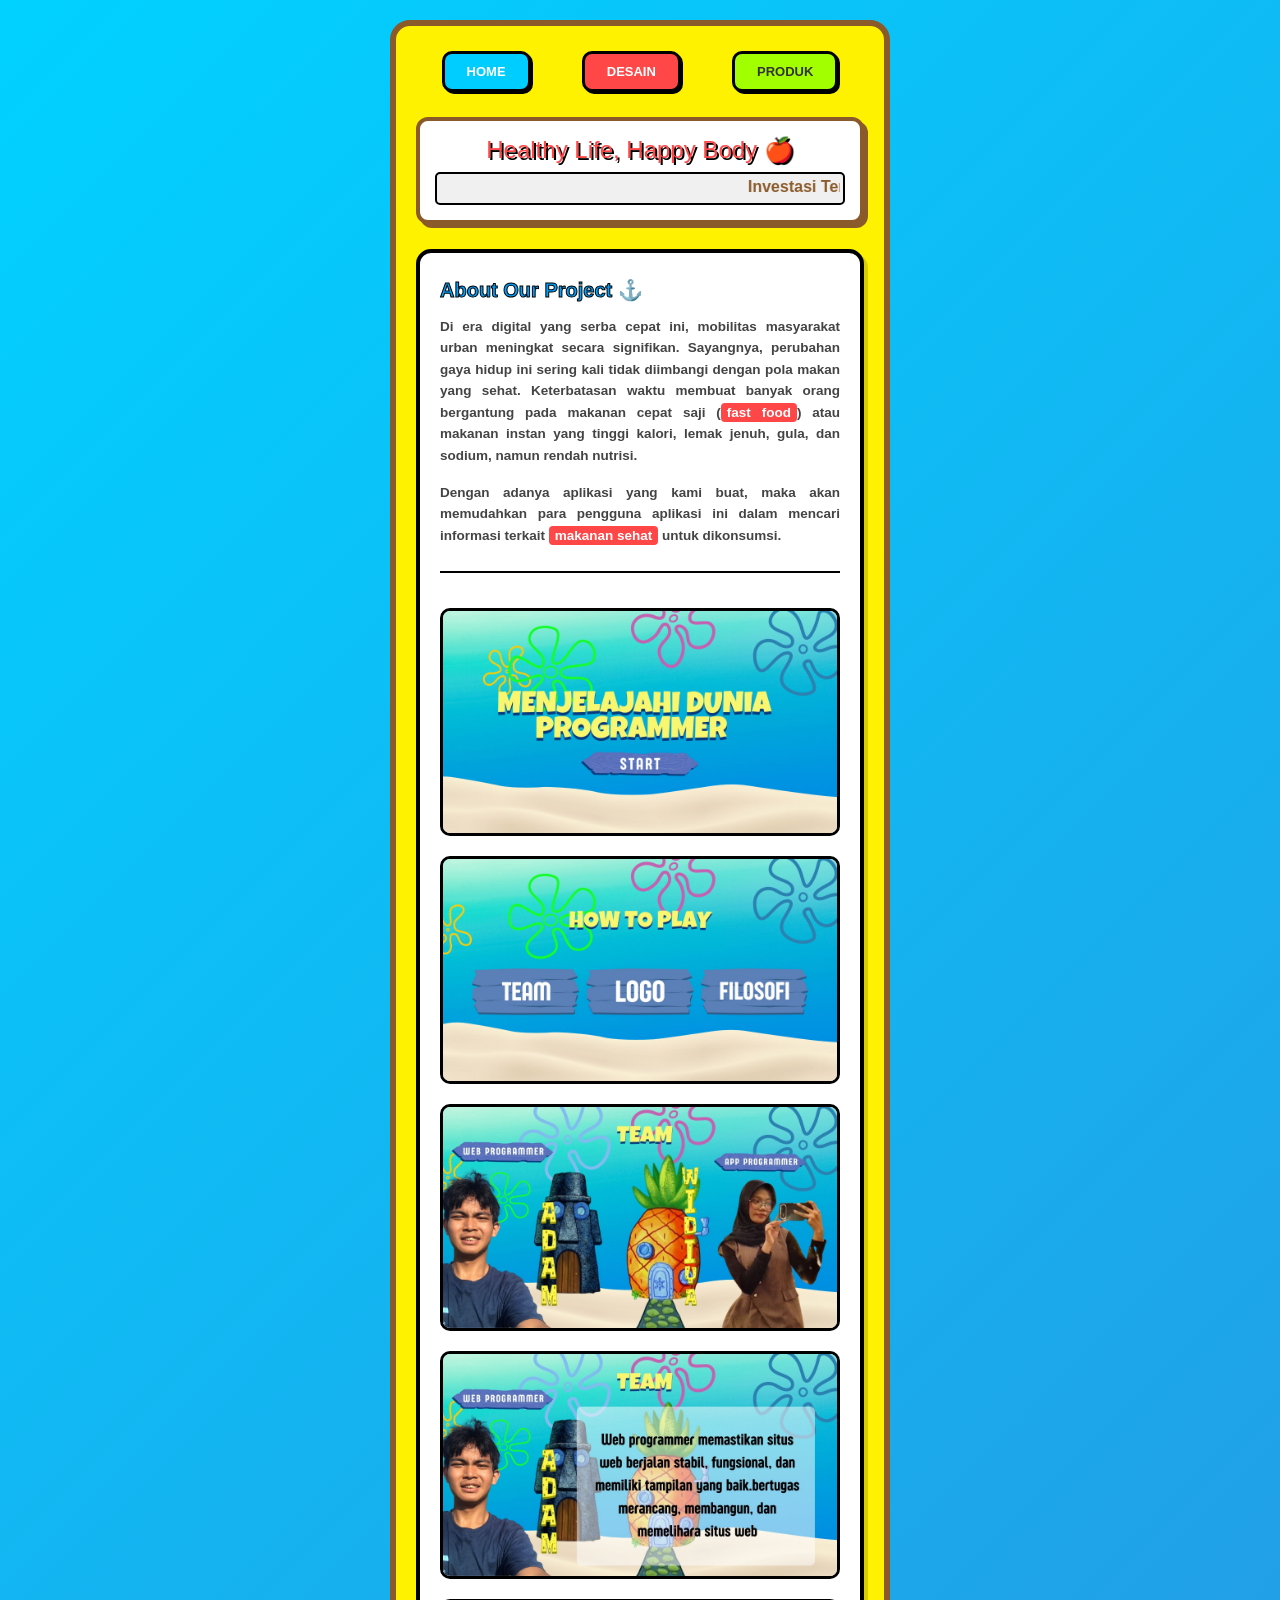
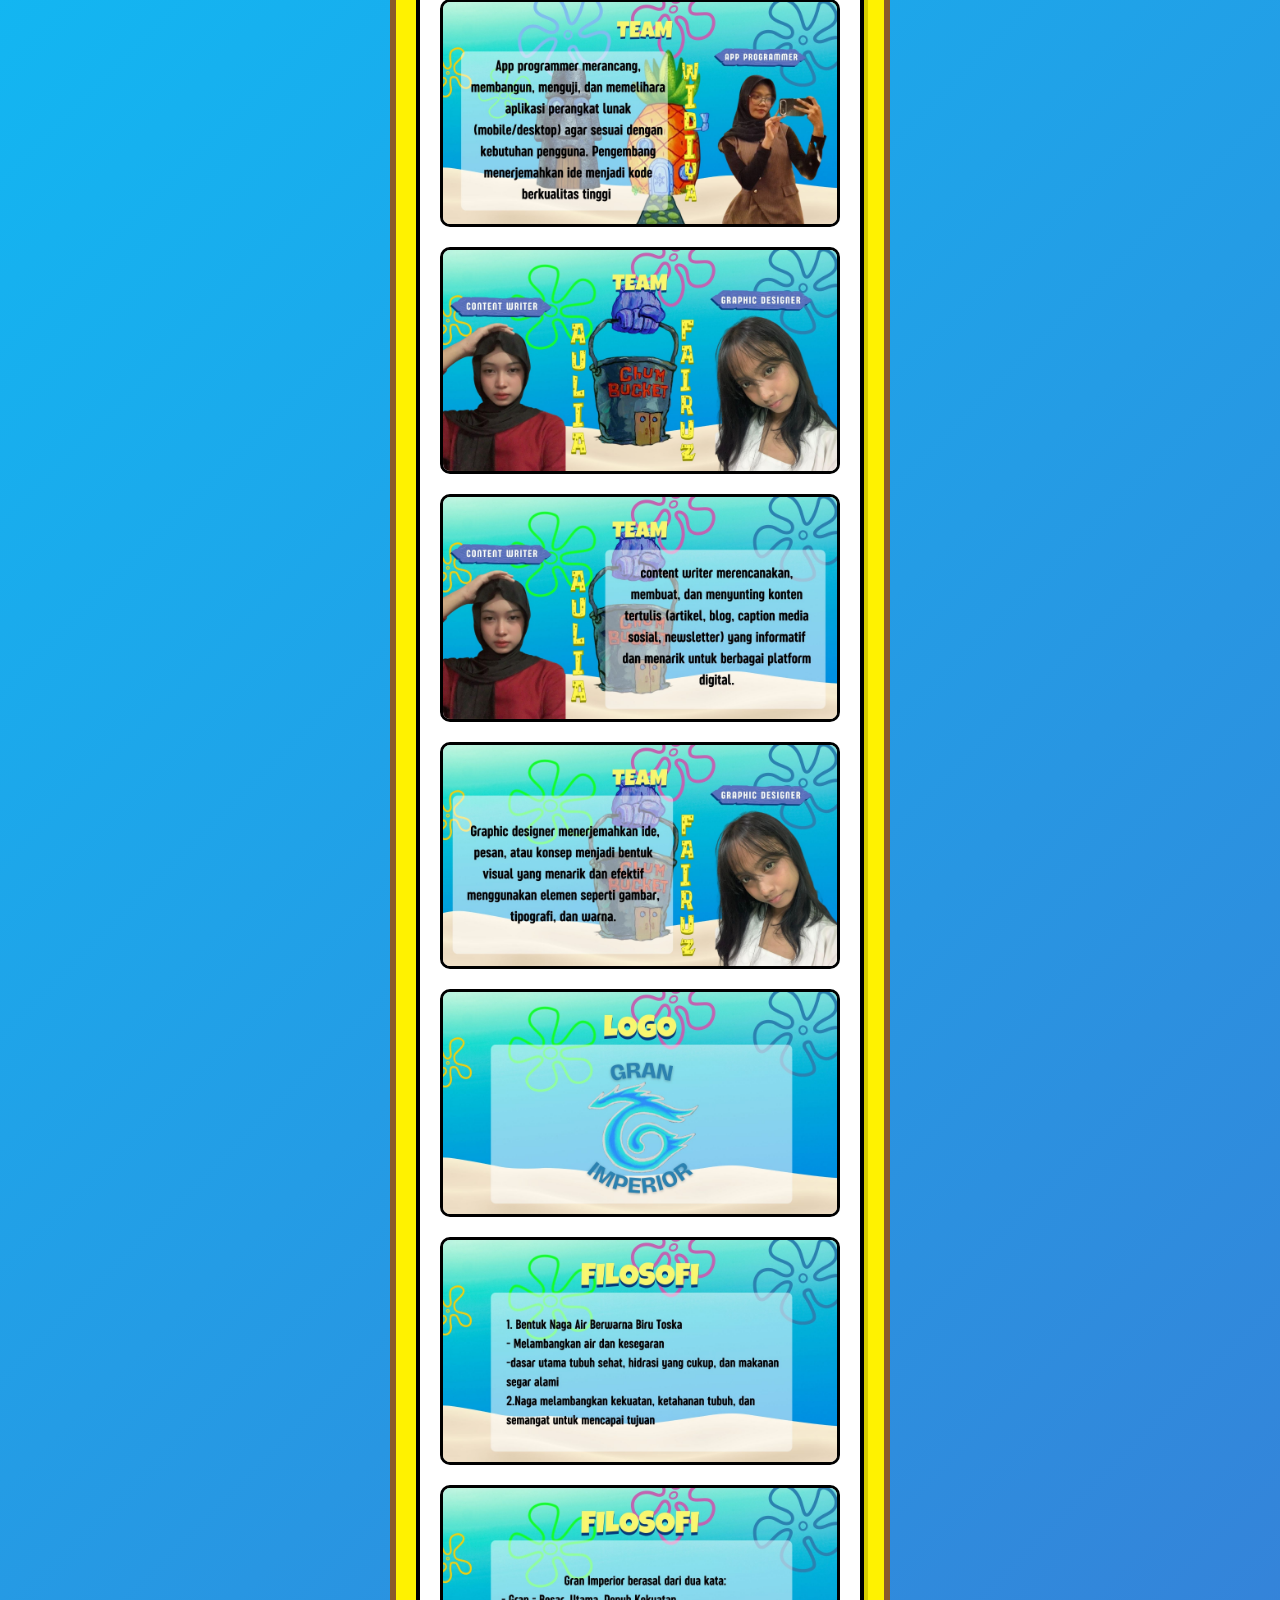
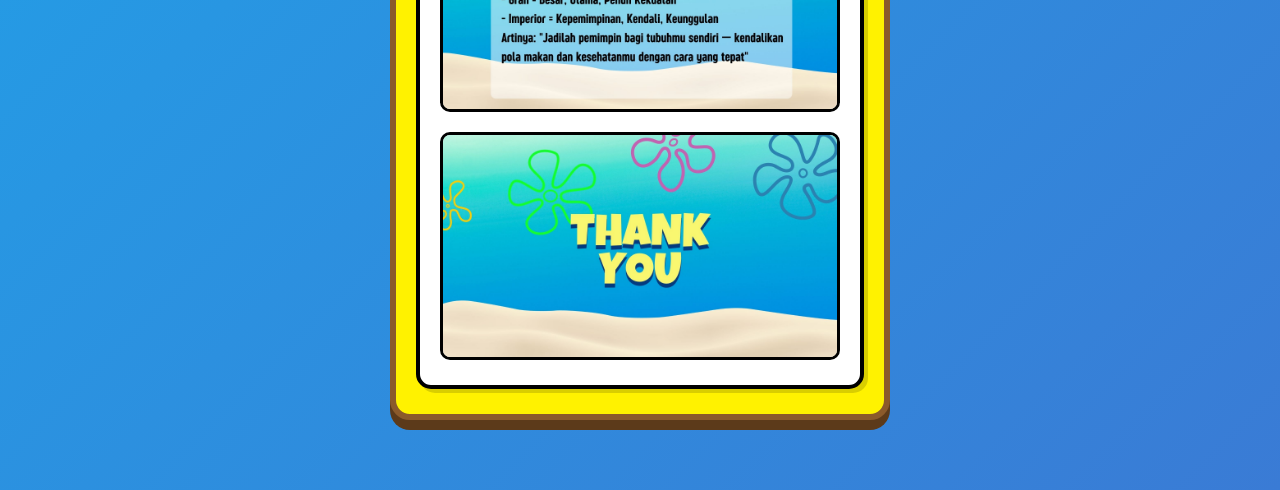
<file: index.html>
<!DOCTYPE html>
<html lang="id">
<head>
    <meta charset="utf-8">
    <meta name="viewport" content="width=device-width, initial-scale=1.0">
    <title>Home - Healthy Life</title>
    <link rel="stylesheet" href="styles.css">
</head>
<body>

    <div class="main-container">
        <nav class="nav-container">
            <a href="index.html" class="nav-btn btn-home">HOME</a>
            <a href="desain.html" class="nav-btn btn-design">DESAIN</a>
            <a href="produk.html" class="nav-btn btn-product">PRODUK</a>
        </nav>

        <header class="project-title">
            Healthy Life, Happy Body 🍎
            <div class="subtitle">
                <marquee scrollamount="5">Investasi Terbaik Dimulai dari Apa yang Kamu Makan! 🥦✨</marquee>
            </div>
        </header>

        <main class="content-box">
            
            <section class="about-section">
                <h2>About Our Project ⚓</h2>
                <p>
                    Di era digital yang serba cepat ini, mobilitas masyarakat urban meningkat secara signifikan. Sayangnya, perubahan gaya hidup ini sering kali tidak diimbangi dengan pola makan yang sehat. Keterbatasan waktu membuat banyak orang bergantung pada makanan cepat saji (<span class="highlight">fast food</span>) atau makanan instan yang tinggi kalori, lemak jenuh, gula, dan sodium, namun rendah nutrisi.
                </p>
                <p>
                    Dengan adanya aplikasi yang kami buat, maka akan memudahkan para pengguna aplikasi ini dalam mencari informasi terkait <span class="highlight">makanan sehat</span> untuk dikonsumsi.
                </p>
            </section>
            
            <hr style="margin: 10px 0 20px 0; border: 1px solid #000;">

            <div class="ppt-vertical-container">
                <img src="1_20260606_195122_0000.jpg" alt="Slide 1" class="slide-img">
                <img src="2_20260606_195122_0001.jpg" alt="Slide 2" class="slide-img">
                <img src="3_20260606_195122_0002.jpg" alt="Slide 3" class="slide-img">
                <img src="4_20260606_195122_0003.jpg" alt="Slide 4" class="slide-img">
                <img src="5_20260606_195122_0004.jpg" alt="Slide 5" class="slide-img">
                <img src="6_20260606_195122_0005.jpg" alt="Slide 6" class="slide-img">
                <img src="7_20260606_195123_0006.jpg" alt="Slide 7" class="slide-img">
                <img src="8_20260606_195123_0007.jpg" alt="Slide 8" class="slide-img">
                <img src="9_20260606_195123_0008.jpg" alt="Slide 9" class="slide-img">
                <img src="10_20260606_195123_0009.jpg" alt="Slide 10" class="slide-img">
                <img src="11_20260606_195123_0010.jpg" alt="Slide 11" class="slide-img">
                <img src="12_20260606_195123_0011.jpg" alt="Slide 12" class="slide-img">
            </div>

        </main>
    </div>

</body>
</html>
</file>
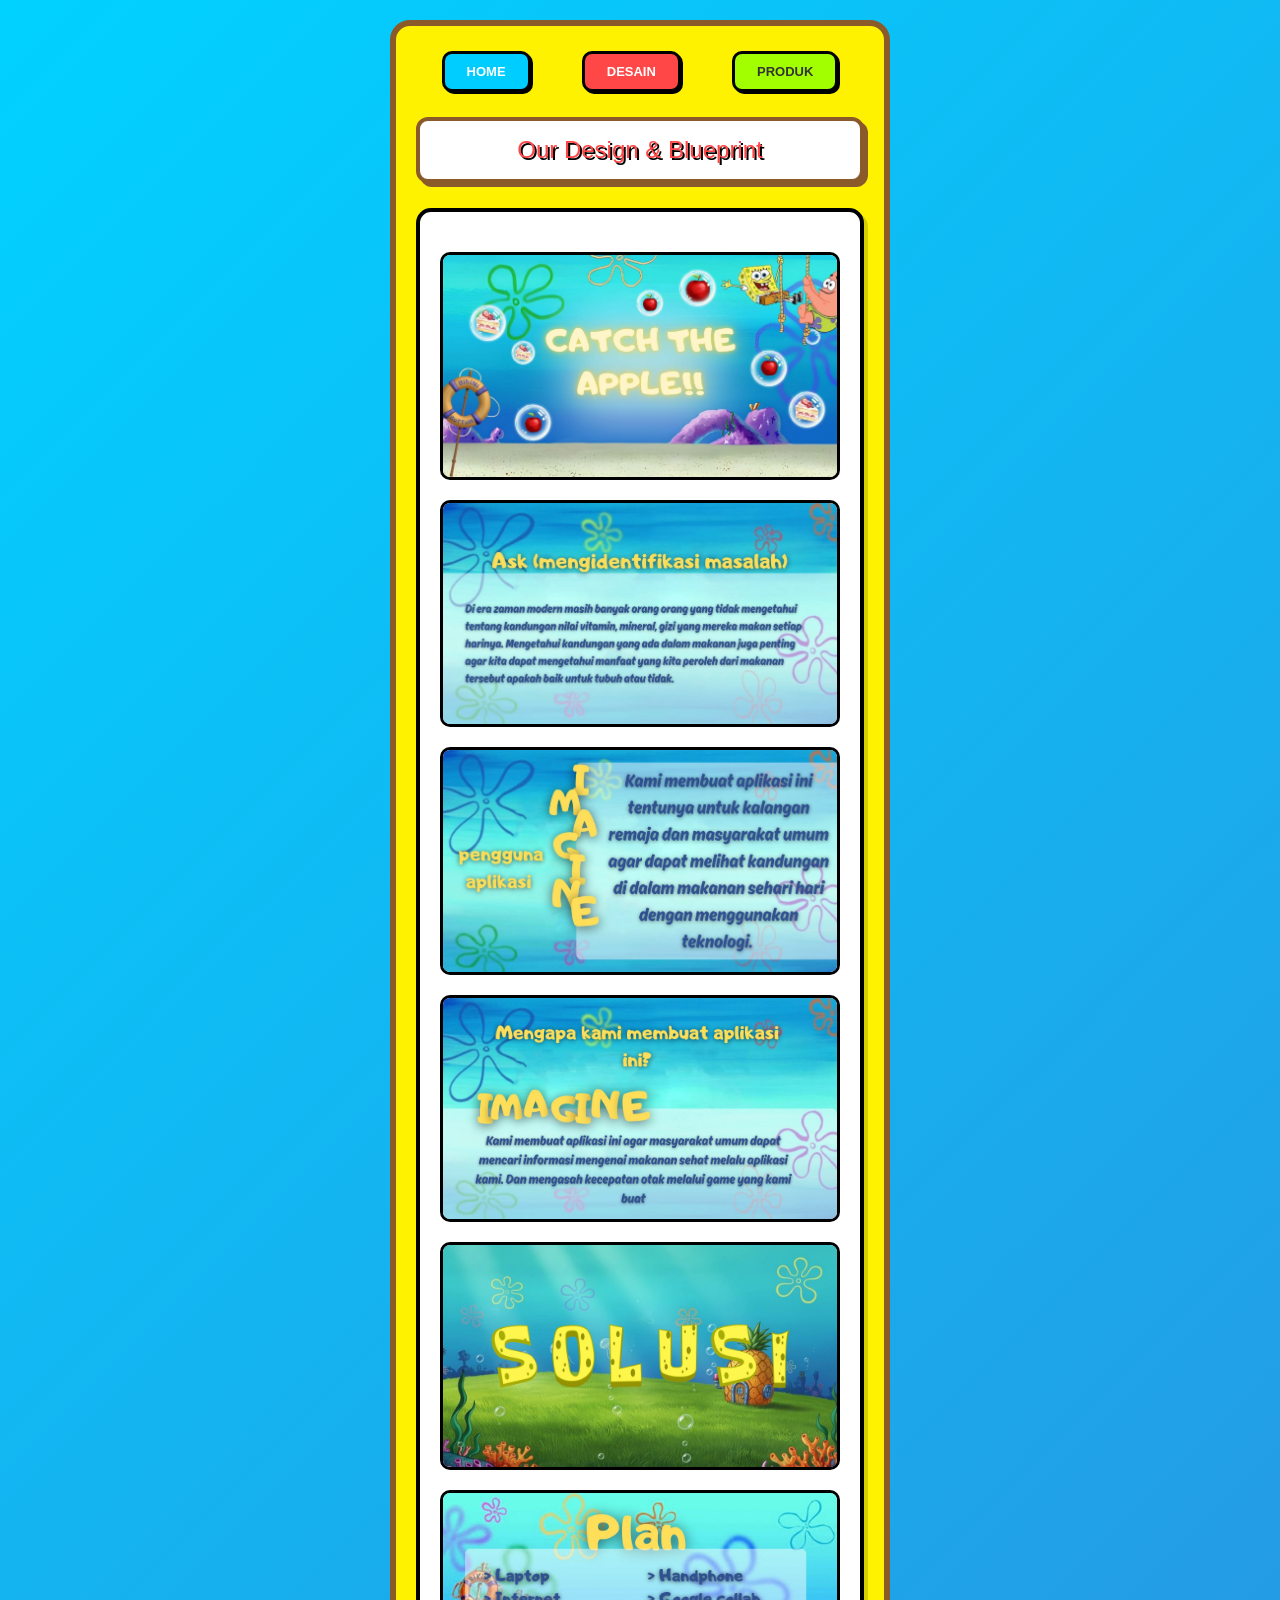
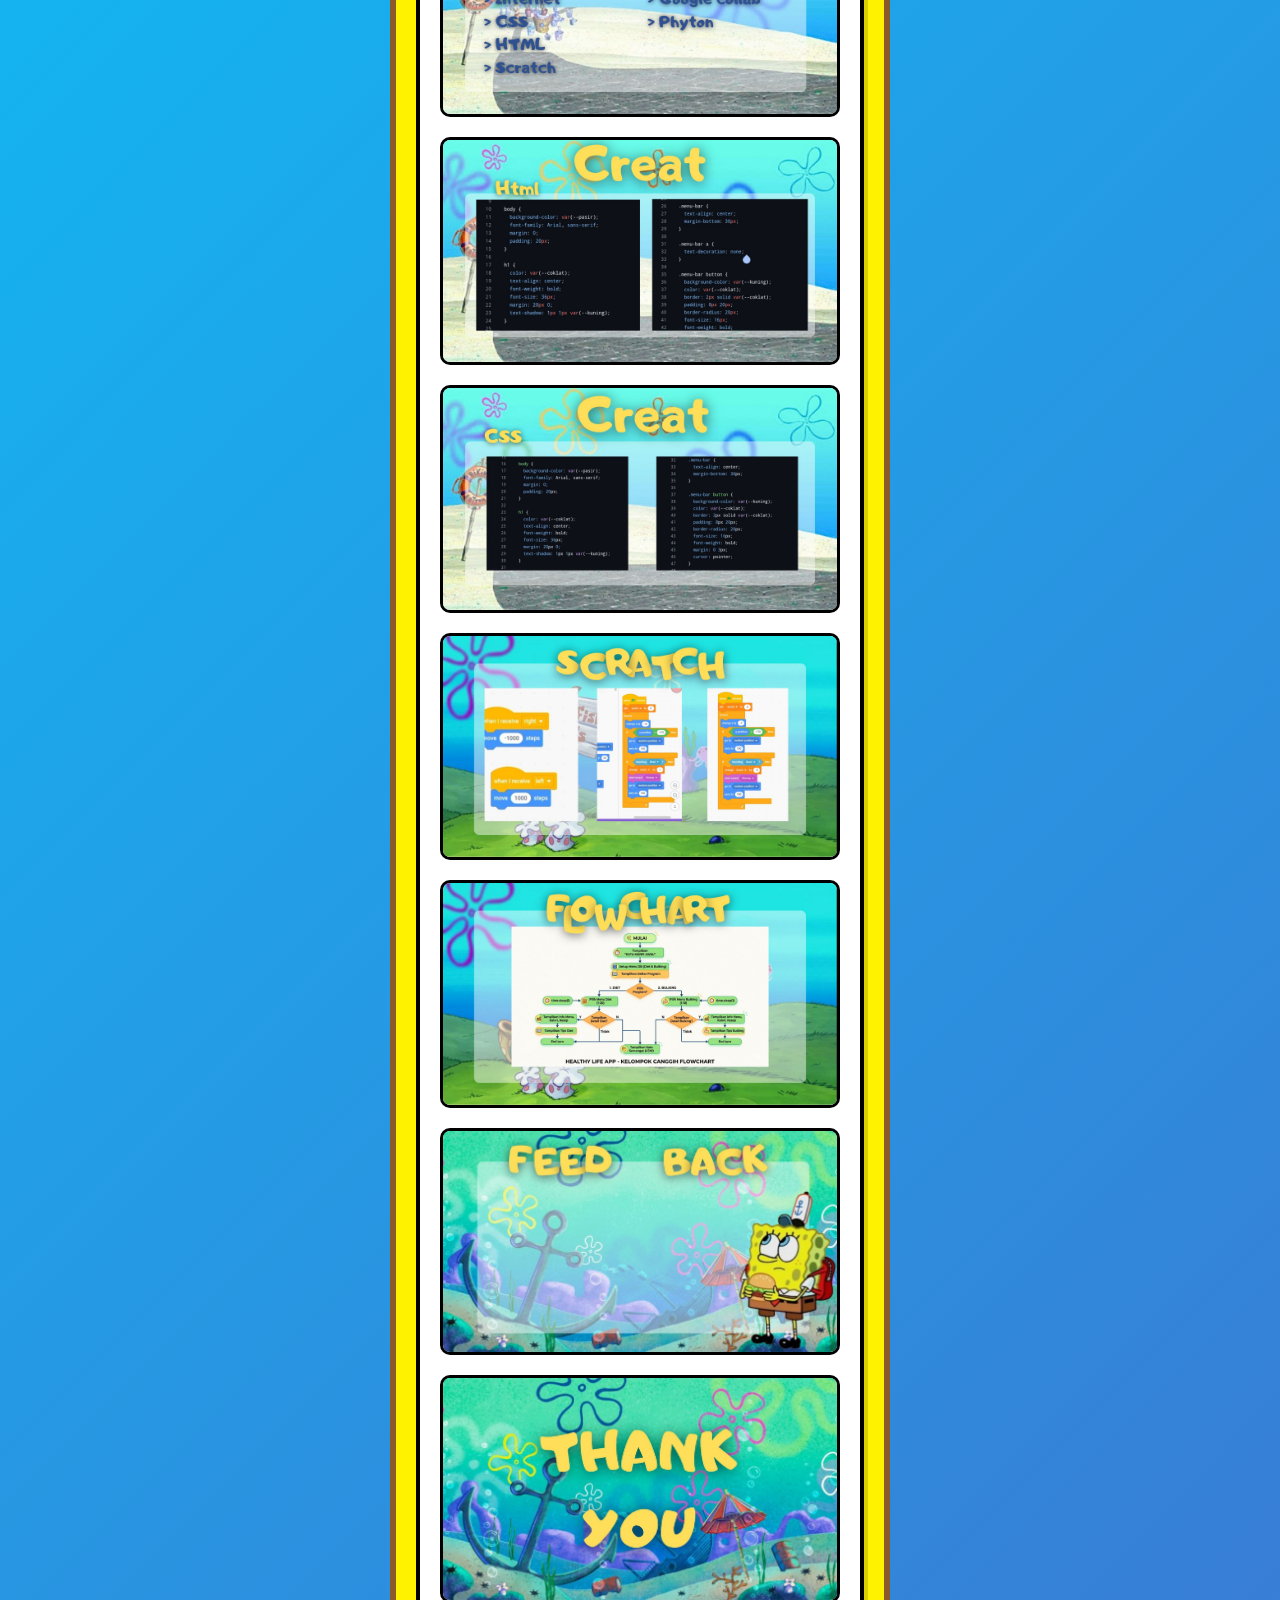
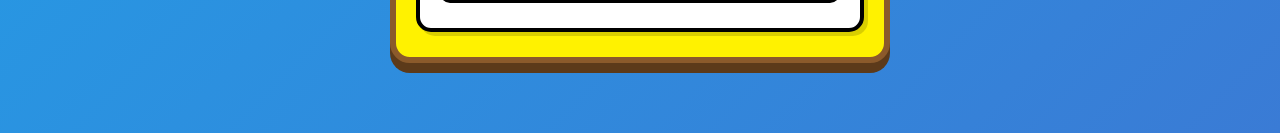
<file: desain.html>
<!DOCTYPE html>
<html lang="id">
<head>
    <meta charset="utf-8">
    <meta name="viewport" content="width=device-width, initial-scale=1.0">
    <title>Desain - Kelompok Canggih Cihuyy</title>
    <link rel="stylesheet" href="styles.css">
</head>
<body>

    <div class="main-container">
        
        <nav class="nav-container">
            <a href="index.html" class="nav-btn btn-home">home</a>
            <a href="desain.html" class="nav-btn btn-design">desain</a>
            <a href="produk.html" class="nav-btn btn-product">produk</a>
        </nav>

        <header class="project-title">
            Our Design & Blueprint
        </header>

        <main class="content-box">
            <div class="ppt-vertical-container">
                <img src="IMG-20260606-WA0086.jpg" alt="Desain 1" class="slide-img">
                <img src="IMG-20260606-WA0087.jpg" alt="Desain 2" class="slide-img">
                <img src="IMG-20260606-WA0088.jpg" alt="Desain 3" class="slide-img">
                <img src="IMG-20260606-WA0089.jpg" alt="Desain 4" class="slide-img">
                <img src="IMG-20260606-WA0090.jpg" alt="Desain 5" class="slide-img">
                <img src="IMG-20260606-WA0091.jpg" alt="Desain 6" class="slide-img">
                <img src="IMG-20260606-WA0092.jpg" alt="Desain 7" class="slide-img">
                <img src="IMG-20260606-WA0093.jpg" alt="Desain 8" class="slide-img">
                <img src="IMG-20260606-WA0094.jpg" alt="Desain 9" class="slide-img">
                <img src="IMG-20260606-WA0105.jpg" alt="Desain 10" class="slide-img">
                <img src="IMG-20260606-WA0096.jpg" alt="Desain 11" class="slide-img">
                <img src="IMG-20260606-WA0097.jpg" alt="Desain 12" class="slide-img">
            </div>
        </main>
    </div>

</body>
</html>
</file>
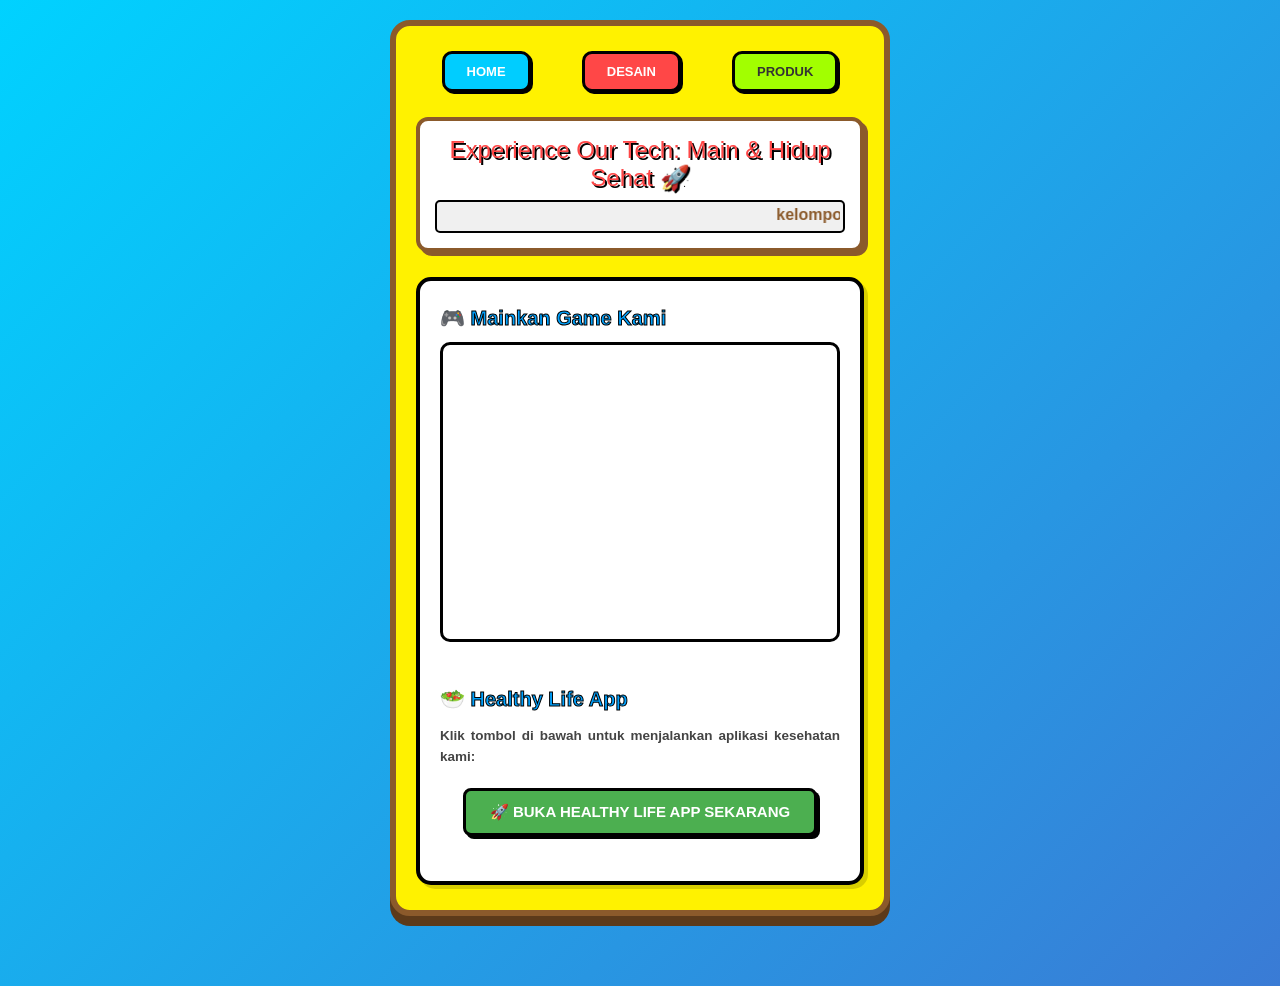
<file: produk.html>
<!DOCTYPE html>
<html lang="id">
<head>
    <meta charset="utf-8">
    <meta name="viewport" content="width=device-width, initial-scale=1.0">
    <title>My Web - Kelompok Canggih Cihuyy</title>
    <link rel="stylesheet" href="styles.css">
</head>
<body>

    <div class="main-container">
        
        <nav class="nav-container">
            <a href="index.html" class="nav-btn btn-home">home</a>
            <a href="desain.html" class="nav-btn btn-design">desain</a>
            <a href="produk.html" class="nav-btn btn-product">produk</a>
        </nav>

        <header class="project-title">
            Experience Our Tech: Main & Hidup Sehat 🚀
            <div class="subtitle">
                <marquee scrollamount="5">kelompok canggih cihuyy 🎨</marquee>
            </div>
        </header>

        <main class="content-box">
            
            <section class="about-section" style="width: 100%;">
                <h2>🎮 Mainkan Game Kami</h2>
                <div class="scratch-wrapper">
                    <iframe 
                        src="https://scratch.mit.edu/projects/1329090660/embed" 
                        allowtransparency="true" 
                        allowfullscreen="true">
                    </iframe>
                </div>
            </section>

            <section class="about-section" style="margin-top: 25px; width: 100%;">
                <h2>🥗 Healthy Life App </h2>
                <p>Klik tombol di bawah untuk menjalankan aplikasi kesehatan kami:</p>
                
                <div style="text-align: center; margin: 20px 0;">
                    <a href="https://gran-imperior-dbnquunvcpaazsbm9xp2z8.streamlit.app/" target="_blank" style="text-decoration: none;">
                        <button style="padding: 12px 24px; font-size: 15px; background-color: #4CAF50; color: white; border: 3px solid #000; box-shadow: 3px 3px 0px #000; border-radius: 8px; cursor: pointer; font-weight: bold; font-family: sans-serif; text-transform: uppercase;">
                            🚀 Buka Healthy Life App Sekarang
                        </button>
                    </a>
                </div>
            </section>

        </main>
    </div>

</body>
</html>
</file>
<file: styles.css>
body {
    font-family: 'Arial Black', Impact, sans-serif;
    background: linear-gradient(135deg, #00d2ff 0%, #3a7bd5 100%);
    margin: 0;
    padding: 20px;
    display: flex;
    justify-content: center;
    align-items: flex-start; 
    height: auto; 
    min-height: 100vh;
    box-sizing: border-box;
    overflow-y: auto; 
}

.main-container {
    background-color: #fff200;
    border: 6px solid #8b5a2b;
    border-radius: 20px;
    padding: 25px 20px;
    max-width: 500px;
    width: 100%;
    box-shadow: 0px 10px 0px #5c3a1a;
    box-sizing: border-box;
    margin-bottom: 50px; 
}

.nav-container {
    display: flex;
    justify-content: space-around;
    margin-bottom: 25px;
}

.nav-btn {
    text-decoration: none;
    text-transform: uppercase;
    font-weight: bold;
    padding: 10px 22px;
    border-radius: 10px;
    font-size: 13px;
    border: 3px solid #000;
    box-shadow: 2px 2px 0px #000;
    transition: all 0.1s ease;
}

.nav-btn:active {
    transform: translate(2px, 2px);
    box-shadow: 0px 0px 0px #000;
}

.btn-home { background-color: #00cdff; color: #fff; }
.btn-design { background-color: #ff4747; color: #fff; }
.btn-product { background-color: #a2ff00; color: #333; }

.project-title {
    background-color: #ffffff; 
    color: #ff4747; 
    border: 4px solid #8b5a2b;
    text-shadow: 2px 2px 0px #000;
    text-align: center;
    font-size: 24px;
    padding: 15px;
    border-radius: 12px;
    margin-bottom: 25px;
    box-shadow: 4px 4px 0px #8b5a2b;
}

.subtitle {
    font-family: 'Segoe UI', sans-serif;
    font-size: 16px;
    color: #8b5a2b;
    text-shadow: none;
    font-weight: bold;
    margin-top: 8px;
    background: #f0f0f0;
    padding: 3px;
    border-radius: 5px;
    border: 2px solid #000;
}

.content-box {
    background-color: #ffffff;
    border: 4px solid #000000;
    border-radius: 15px;
    padding: 25px 20px;
    box-shadow: 4px 4px 0px rgba(0,0,0,0.15);
    display: flex;
    flex-direction: column; 
    height: auto; 
    box-sizing: border-box;
}

.about-section h2 {
    color: #00a2ff;
    font-size: 20px;
    margin-top: 0;
    margin-bottom: 12px;
    -webkit-text-stroke: 1px #000;
}

.about-section p {
    font-family: 'Segoe UI', sans-serif;
    font-weight: bold;
    color: #444444;
    font-size: 13.5px;
    line-height: 1.6;
    text-align: justify;
    margin-bottom: 15px;
}

.highlight {
    background-color: #ff4747;
    color: #ffffff;
    padding: 2px 6px;
    border-radius: 4px;
}

.ppt-vertical-container {
    display: flex;
    flex-direction: column; 
    gap: 20px;             
    width: 100%;           
    align-items: center; 
    box-sizing: border-box;
    margin-top: 15px;
}

.slide-img {
    width: 100% !important;     
    max-width: 100% !important; 
    height: auto !important;    
    border: 3px solid #000;     
    border-radius: 10px;        
    box-sizing: border-box;
    display: block;
}

.scratch-wrapper {
    width: 100%;
    max-width: 100%;
    aspect-ratio: 4 / 3;   
    border: 3px solid #000;
    border-radius: 10px;
    overflow: hidden;
    box-sizing: border-box;
    margin-bottom: 20px;
}

.scratch-wrapper iframe {
    width: 100%;
    height: 100%;
    border: none;
    display: block;
}
</file>
